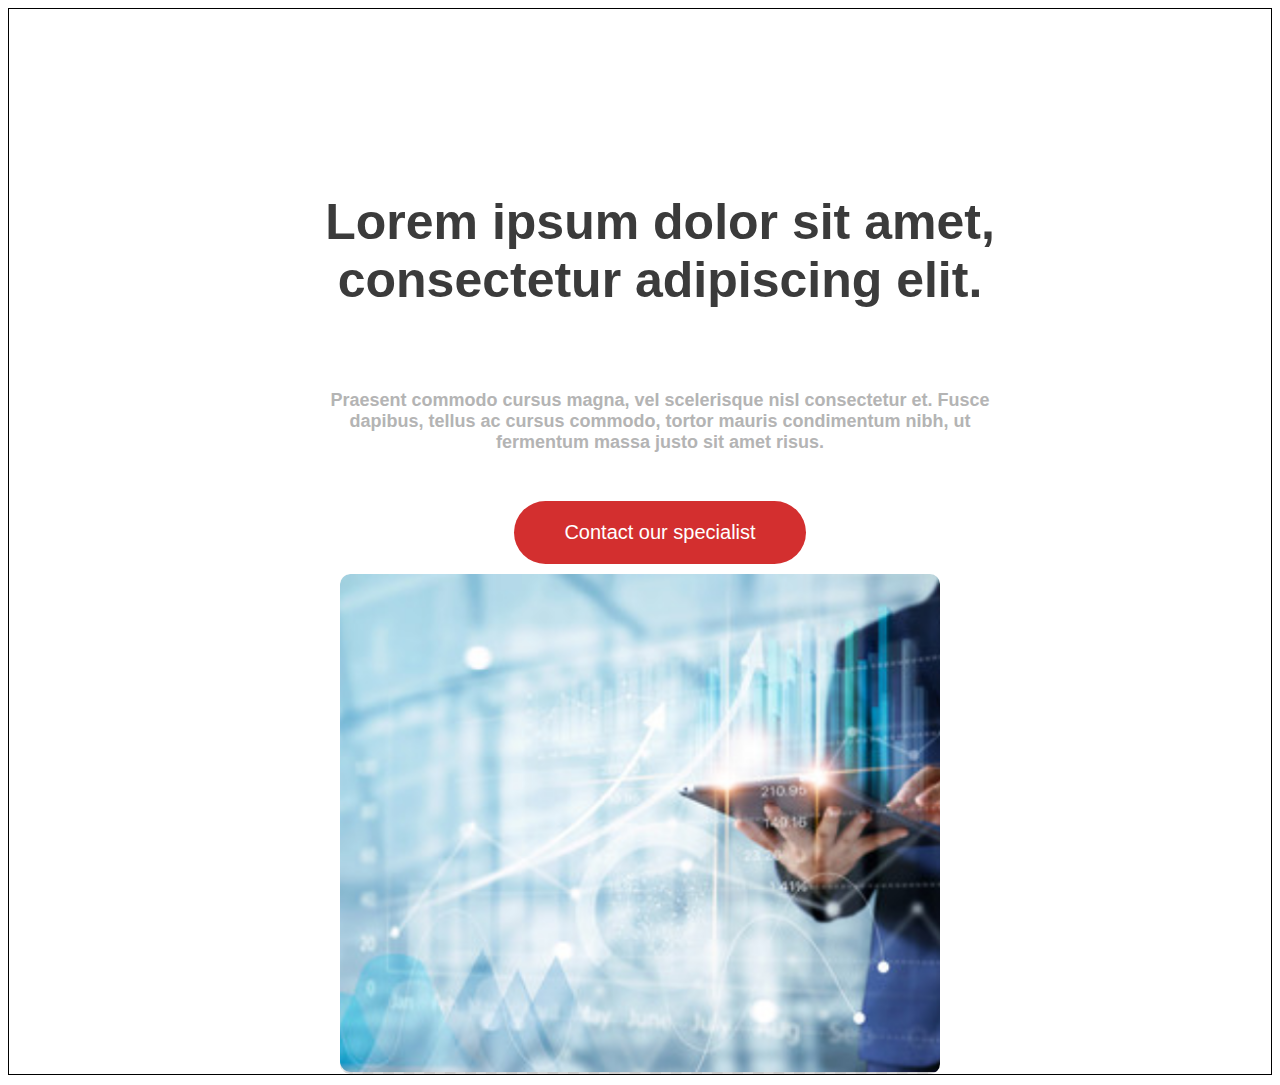
<file: index.html>
<!DOCTYPE html>
<html>
  <head>
    <meta charset="UTF-8" />
    <meta
      name="viewport"
      content="width=device-width, initial-scale=1.0, maximum-scale=1.0"
    />
    <link rel="stylesheet" href="style.css" />
  </head>

  <body>
    <div class="container">
      <h1>
        Lorem ipsum dolor sit amet, <br />
        consectetur adipiscing elit.
      </h1>

      <h3>
        Praesent commodo cursus magna, vel scelerisque nisl consectetur et.
        Fusce <br />
        dapibus, tellus ac cursus commodo, tortor mauris condimentum nibh, ut
        <br />
        fermentum massa justo sit amet risus.
      </h3>

      <button class="contact">Contact our specialist</button>
      <div class="image"></div>
    </div>
  </body>
</html>
</file>
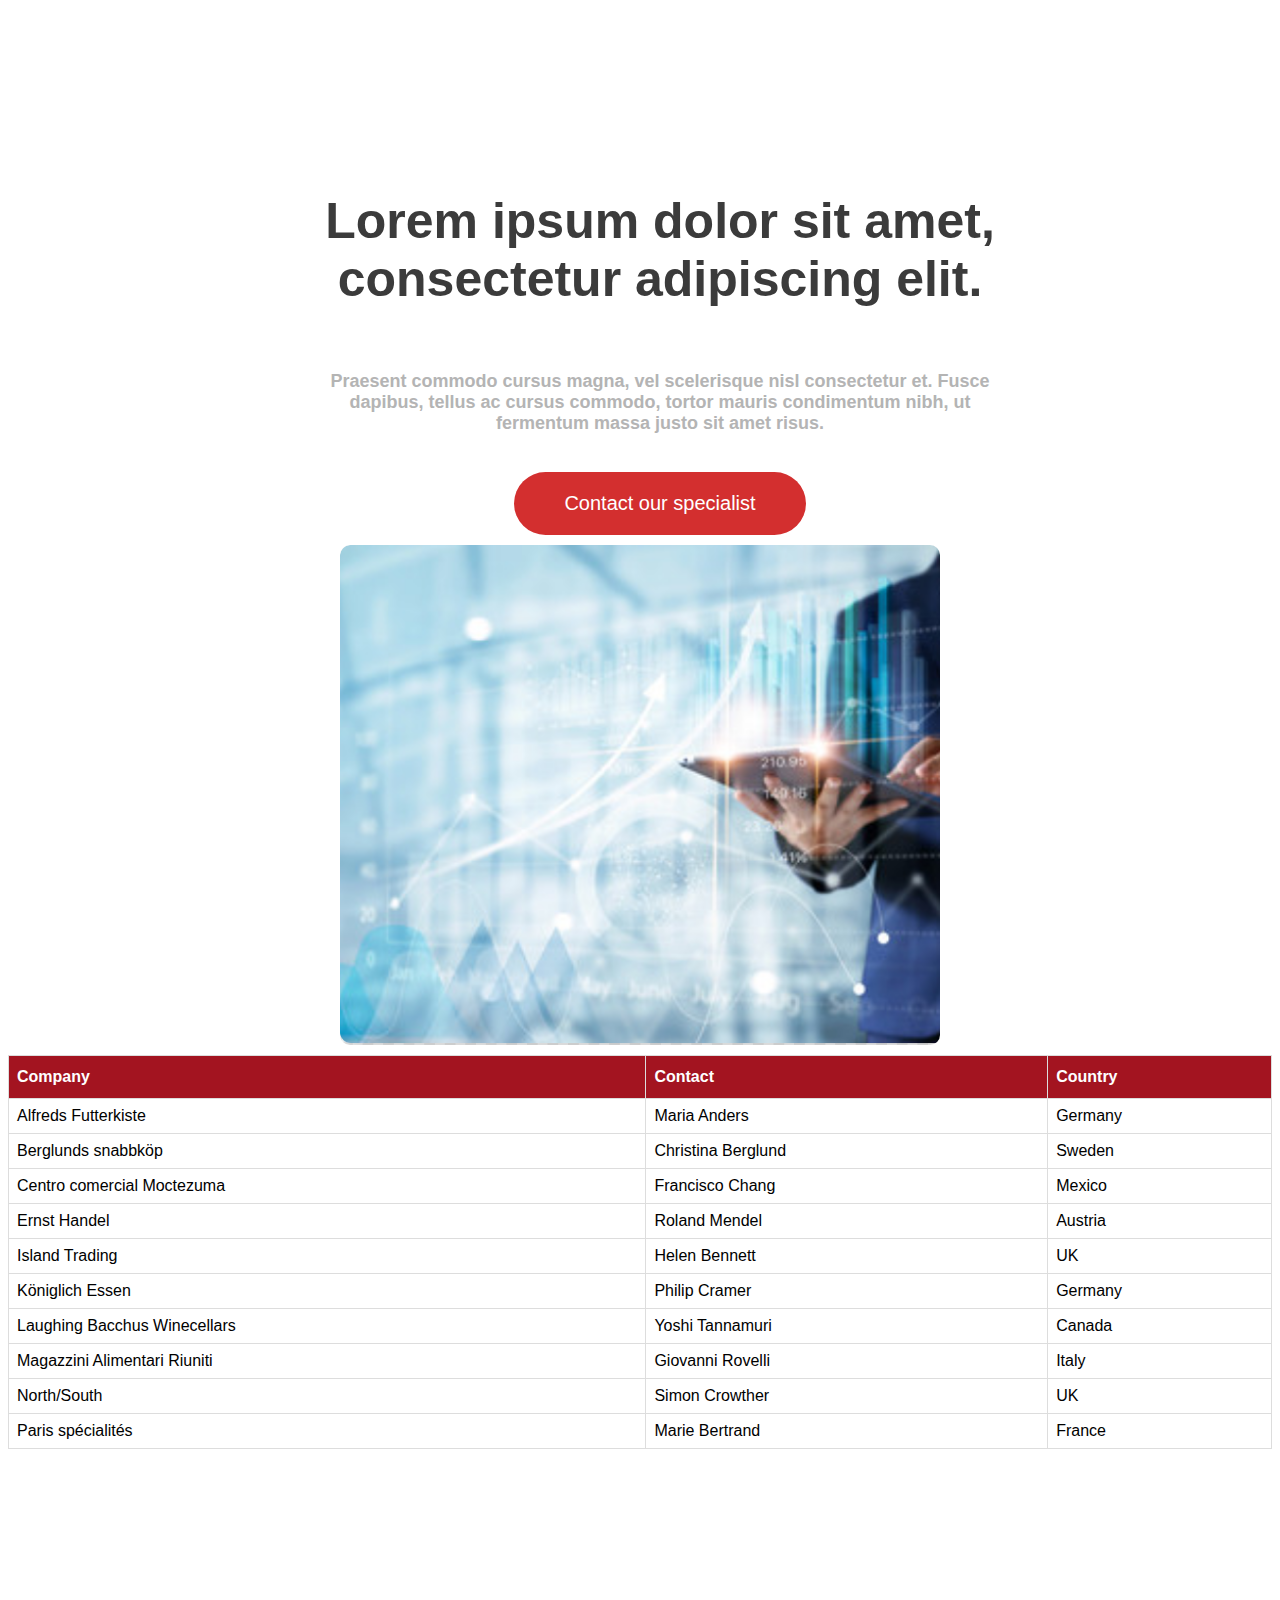
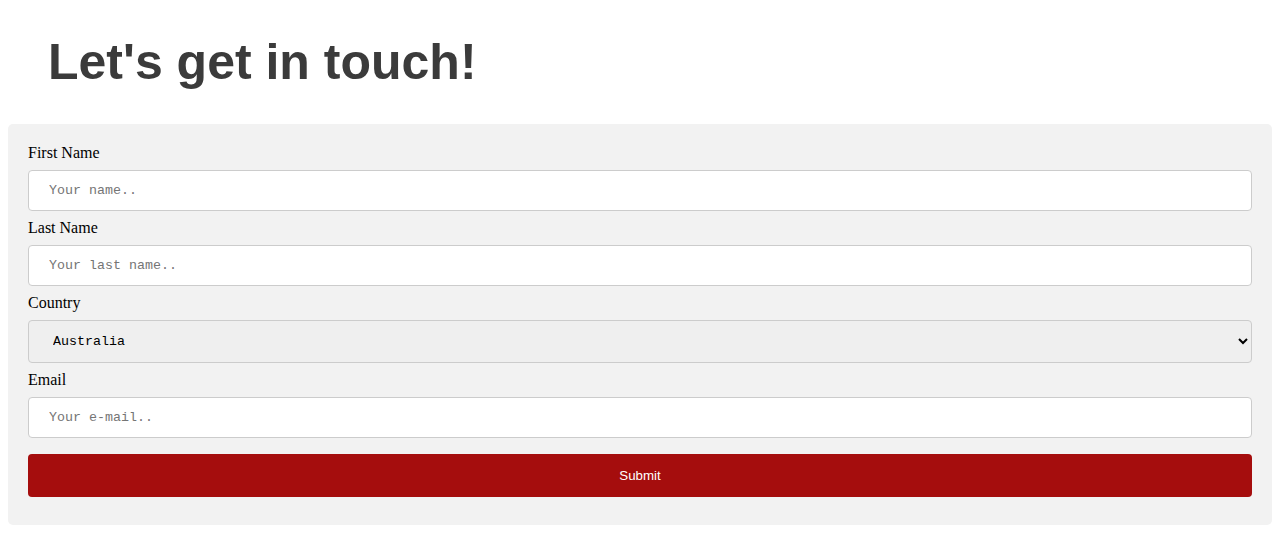
<file: task2.html>
<!DOCTYPE html>
<html>
<head>
<meta charset="UTF-8">
<meta name="viewport" content="width=device-width, initial-scale=1.0, maximum-scale=1.0">
<link rel="stylesheet" href="styles.css">
<script src="myScript.js"></script>
</head>

<body>
<div class = "container">
  <div class = "left">
<h1>Lorem ipsum dolor sit amet, <br>
consectetur adipiscing elit.</h1>

<h3>Praesent commodo cursus magna, vel scelerisque nisl consectetur et. Fusce <br>
dapibus, tellus ac cursus commodo, tortor mauris condimentum nibh, ut <br>
 fermentum massa justo sit amet risus.</h3>

 <button class = "contact-button" onclick="topFunction()">Contact our specialist</button>
 </div>
 <div class = "image"></div>
</div>
</div>

<table id="customers">
    <tr>
      <th>Company</th>
      <th>Contact</th>
      <th>Country</th>
    </tr>
    <tr>
      <td>Alfreds Futterkiste</td>
      <td>Maria Anders</td>
      <td>Germany</td>
    </tr>
    <tr>
      <td>Berglunds snabbköp</td>
      <td>Christina Berglund</td>
      <td>Sweden</td>
    </tr>
    <tr>
      <td>Centro comercial Moctezuma</td>
      <td>Francisco Chang</td>
      <td>Mexico</td>
    </tr>
    <tr>
      <td>Ernst Handel</td>
      <td>Roland Mendel</td>
      <td>Austria</td>
    </tr>
    <tr>
      <td>Island Trading</td>
      <td>Helen Bennett</td>
      <td>UK</td>
    </tr>
    <tr>
      <td>Königlich Essen</td>
      <td>Philip Cramer</td>
      <td>Germany</td>
    </tr>
    <tr>
      <td>Laughing Bacchus Winecellars</td>
      <td>Yoshi Tannamuri</td>
      <td>Canada</td>
    </tr>
    <tr>
      <td>Magazzini Alimentari Riuniti</td>
      <td>Giovanni Rovelli</td>
      <td>Italy</td>
    </tr>
    <tr>
      <td>North/South</td>
      <td>Simon Crowther</td>
      <td>UK</td>
    </tr>
    <tr>
      <td>Paris spécialités</td>
      <td>Marie Bertrand</td>
      <td>France</td>
    </tr>
  </table>
  
  <h1>Let's get in touch!</h1>
  <div class = "contact-form">
    <form>
      <label for="fname">First Name</label>
      <input type="text" id="fname" name="firstname" placeholder="Your name..">
  
      <label for="lname">Last Name</label>
      <input type="text" id="lname" name="lastname" placeholder="Your last name..">
  
      <label for="country">Country</label>
      <select id="country" name="country">
        <option value="australia">Australia</option>
        <option value="canada">Canada</option>
        <option value="usa">USA</option>
      </select>

      <label for="email">Email</label>
      <input type="text" id="email" name="email" placeholder="Your e-mail..">
    
      <input type="submit" value="Submit">
    </form>
  </div>

</body>

</html>
</file>
<file: style.css>
.container{
    position: relative;
    background-color: rgb(255, 255, 255);
    border: 1px solid; 
    width: 1500px;
    height: 700px;
    margin: auto;
    
}

h1{
    font-family: 'Exo', sans-serif;
    color: rgb(59, 59, 59);
    font-size: 50px;
    padding-left: 40px;
    padding-top: 150px;
}

h3{
    font-family: 'Exo', sans-serif;
    color: rgb(180, 180, 180);
    font-size: 18px;
    padding-left: 40px;
    padding-top: 30px;
    font-weight: thin;
}

.contact{
    margin-top: 30px;
    margin-left: 40px;
    padding: 20px 50px;
    border-radius: 40px;
    border: none;
    background-color: rgb(211, 47, 47);
    color: white;
    font-size: 20px;
    cursor: pointer;
    font-family: 'Exo', sans-serif;

}

.contact:hover{
    background-color: #000;
    color: white;
}


.image{
    position: absolute;
    width: 700px;
    height: 500px;
    border: none;
    background-image: url("Capture.PNG");
    background-size: cover;
    top: 170px;
    left: 770px;
    border-radius: 10px;
}

.image:hover{
    background-color: rgb(255, 255, 255);
    opacity: .5;
}



@media only screen and (max-width: 600px) {

    h1{
        font-size: 80px;
        display: flex;
    }

    h3{
        display: flex;
        font-size: 30px;
    }

    /* .image{
        display: none;
    } */

  }
  
  @media only screen and (max-width: 1500px) {

    .container {
      display: flex;
      flex-direction: column;
      height: auto;
      place-content: center;
      align-items: center;
      text-align: center;
      margin-bottom: 10px;
      width: auto;
    }
    
    .image{
      position: unset;
      width: 600px;
    }
  
    .left{
      height: auto;
    }
  
    .contact {
      margin-bottom: 10px;
    }
  
    } 
  
    @media only screen and (max-width: 600px) {
  
      h1{
        font-size: 80px;
        display: flex;
    }
    
    h3{
        display: flex;
        font-size: 30px;
    }
    .image{
      width: 300px;
      height: 200px;
    }
   
  }
</file>
<file: styles.css>
.container{
    position: relative; 
    background-color: rgb(255, 255, 255);
    width: 1500px;
    height: 700px;
    margin: auto;
   
}

.left {
  height: 100vh;
}


h1{
    font-family: 'Exo', sans-serif;
    color: rgb(59, 59, 59);
    font-size: 50px;
    padding-left: 40px;
    padding-top: 150px;
}

h3{
    font-family: 'Exo', sans-serif;
    color: rgb(180, 180, 180);
    font-size: 18px;
    padding-left: 40px;
    padding-top: 30px;
    font-weight: thin;
}

.contact-button{
    margin-top: 20px;
    margin-left: 40px;
    padding: 20px 50px;
    border-radius: 40px;
    border: none;
    background-color: rgb(211, 47, 47);
    color: white;
    font-size: 20px;
    cursor: pointer;
    font-family: 'Exo', sans-serif;
    position: sticky;
    top: 10px;
    /* z-index: 99; */

}

.contact-button:hover{
    background-color: #000;
    color: white;
}


.image{
    position: absolute;
    width: 700px;
    height: 500px;
    border: none;
    background-image: url("Capture.PNG");
    background-size: cover;
    top: 170px;
    left: 770px;
    border-radius: 10px;
}

.image:hover{
    background-color: rgb(255, 255, 255);
    opacity: .5;
}

#customers {
    font-family: Arial, Helvetica, sans-serif;
    border-collapse: collapse;
    width: 100%;
  }
  
  #customers td, #customers th {
    border: 1px solid #ddd;
    padding: 8px;
  }
  
  
  
  #customers tr:hover {background-color: rgb(119, 119, 119);}
  
  #customers th {
    padding-top: 12px;
    padding-bottom: 12px;
    text-align: left;
    background-color: #a31420;
    color: white;
  }

  input[type=text], select {
    width: 100%;
    padding: 12px 20px;
    margin: 8px 0;
    display: inline-block;
    border: 1px solid #ccc;
    border-radius: 4px;
    box-sizing: border-box;
    font-family: "Lucida Console", "Courier New", monospace;
  }
  
  input[type=submit] {
    width: 100%;
    background-color: #a50d0d;
    color: white;
    padding: 14px 20px;
    margin: 8px 0;
    border: none;
    border-radius: 4px;
    cursor: pointer;
  }
  
  input[type=submit]:hover {
    background-color: #000000;
  }
  
  .contact-form {
    border-radius: 5px;
    background-color: #f2f2f2;
    padding: 20px;
  }


  @media only screen and (max-width: 1500px) {

  .container {
    display: flex;
    flex-direction: column;
    height: auto;
    place-content: center;
    align-items: center;
    text-align: center;
    margin-bottom: 10px;
    width: auto;
  }
  
  .image{
    position: unset;
    width: 600px;
  }

  .left{
    height: auto;
  }

  .contact-button {
    margin-bottom: 10px;
  }

  } 

  @media only screen and (max-width: 600px) {

    h1{
      font-size: 80px;
      display: flex;
  }
  
  h3{
      display: flex;
      font-size: 30px;
  }
  .image{
    width: 300px;
    height: 200px;
  }
 
}
</file>
